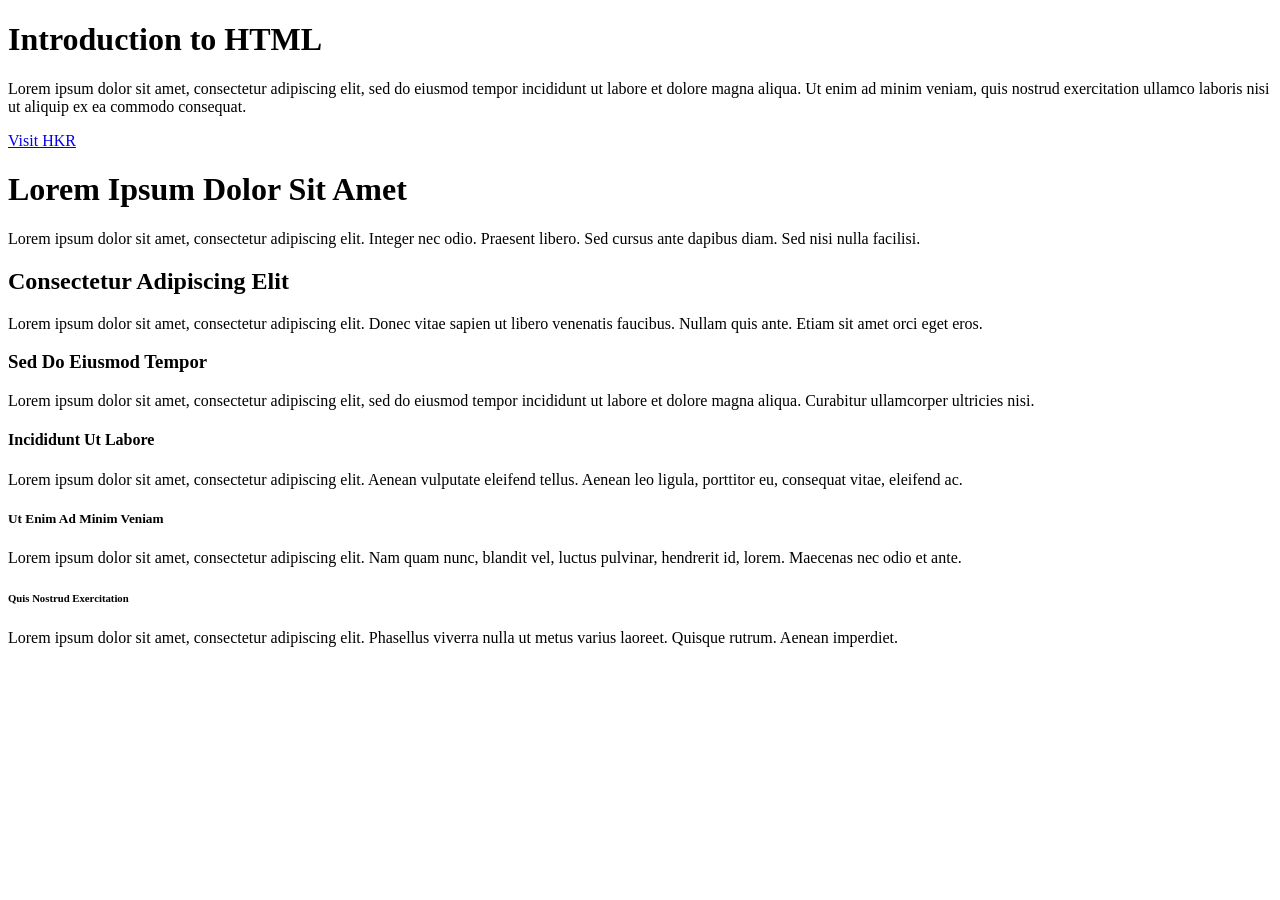
<file: index.html>
<!DOCTYPE html>
<html lang="en">
<head>
    <meta name="description" content="Lec2 Introduction to HTML">
    <title>My HTML5 Document</title>
</head>

<body>

    <h1>Introduction to HTML</h1>

    <p>
        Lorem ipsum dolor sit amet, consectetur adipiscing elit, sed do eiusmod tempor
        incididunt ut labore et dolore magna aliqua. Ut enim ad minim veniam, quis
        nostrud exercitation ullamco laboris nisi ut aliquip ex ea commodo consequat.
    </p>

    <a href="https://www.hkr.se/en">Visit HKR</a>


    <h1>Lorem Ipsum Dolor Sit Amet</h1>

    <p>
        Lorem ipsum dolor sit amet, consectetur adipiscing elit. Integer nec odio.
        Praesent libero. Sed cursus ante dapibus diam. Sed nisi nulla facilisi.
    </p>


    <h2>Consectetur Adipiscing Elit</h2>

    <p>
        Lorem ipsum dolor sit amet, consectetur adipiscing elit. Donec vitae sapien
        ut libero venenatis faucibus. Nullam quis ante. Etiam sit amet orci eget eros.
    </p>


    <h3>Sed Do Eiusmod Tempor</h3>

    <p>
        Lorem ipsum dolor sit amet, consectetur adipiscing elit, sed do eiusmod tempor
        incididunt ut labore et dolore magna aliqua. Curabitur ullamcorper ultricies nisi.
    </p>


    <h4>Incididunt Ut Labore</h4>

    <p>
        Lorem ipsum dolor sit amet, consectetur adipiscing elit. Aenean vulputate
        eleifend tellus. Aenean leo ligula, porttitor eu, consequat vitae, eleifend ac.
    </p>


    <h5>Ut Enim Ad Minim Veniam</h5>

    <p>
        Lorem ipsum dolor sit amet, consectetur adipiscing elit. Nam quam nunc,
        blandit vel, luctus pulvinar, hendrerit id, lorem. Maecenas nec odio et ante.
    </p>


    <h6>Quis Nostrud Exercitation</h6>

    <p>
        Lorem ipsum dolor sit amet, consectetur adipiscing elit. Phasellus viverra
        nulla ut metus varius laoreet. Quisque rutrum. Aenean imperdiet.
    </p>

</body>
</html>
</file>
